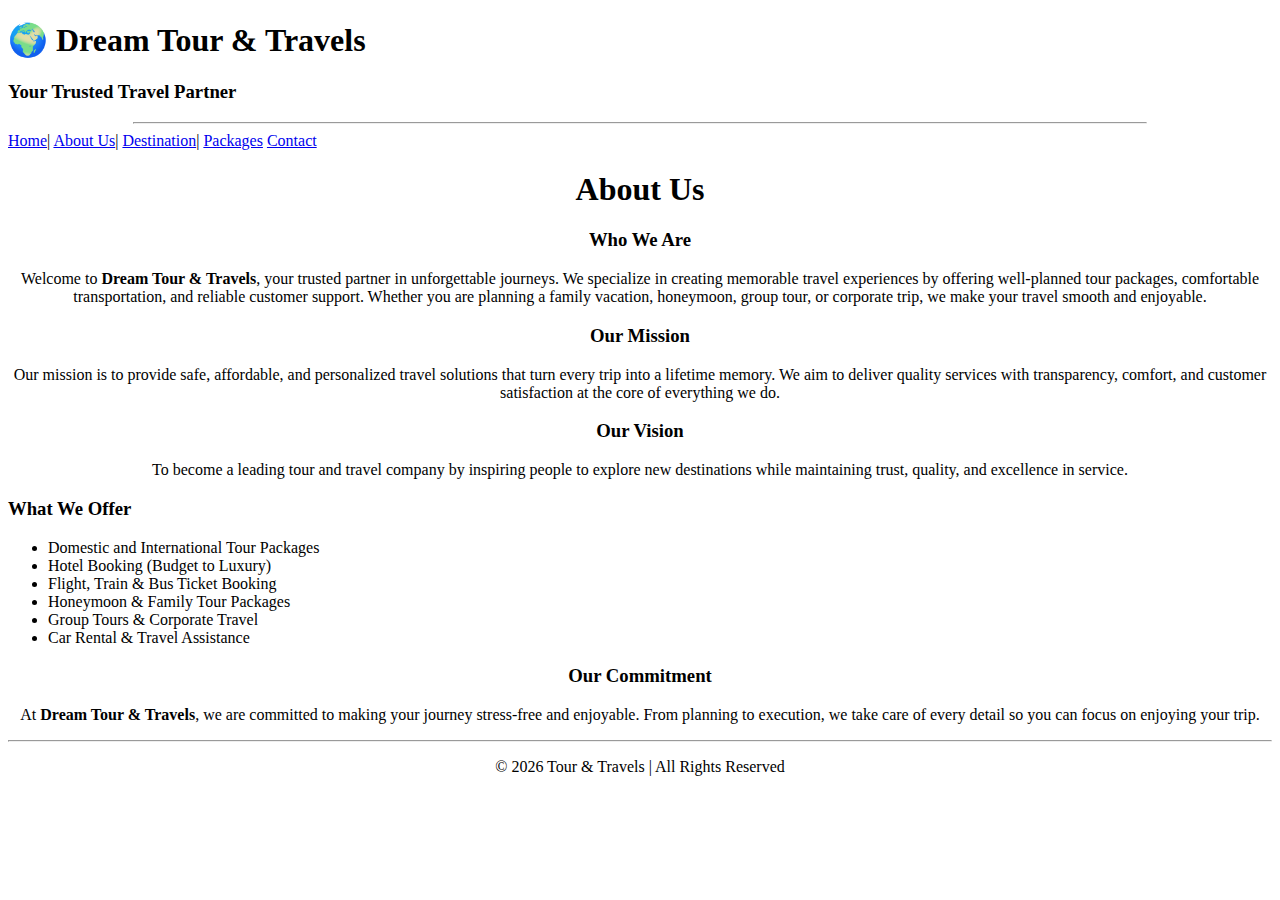
<file: about.html>
<!DOCTYPE html>
<html lang="en">
<head>
    <meta charset="UTF-8">
    <meta name="viewport" content="width=device-width, initial-scale=1.0">
    <title>Document</title>
</head>
<body>
    <!-- Header Start -->

    <h1>🌍 Dream Tour & Travels</h1>
    <h3>Your Trusted Travel Partner</h3>
    <hr width="80%">


    <nav>

        <a href="index.html">Home</a>|
        <a href="about.html">About Us</a>|
        <a href="destination.html">Destination</a>|
        <a href="packages.html">Packages</a>
        <a href="contact.html">Contact</a>
    </nav>

<!-- Header End -->
<center>
    <h1>About Us</h1>
    <h3>Who We Are</h3>
    <p>Welcome to <b>Dream Tour & Travels</b>, your trusted partner in unforgettable journeys. We specialize in creating memorable travel experiences by offering well-planned tour packages, comfortable transportation, and reliable customer support. Whether you are planning a family vacation, honeymoon, group tour, or corporate trip, we make your travel smooth and enjoyable. </p>

    <h3>Our Mission</h3>
    <p>Our mission is to provide safe, affordable, and personalized travel solutions that turn every trip into a lifetime memory. We aim to deliver quality services with transparency, comfort, and customer satisfaction at the core of everything we do.</p>

    <h3>Our Vision</h3>
    <p>To become a leading tour and travel company by inspiring people to explore new destinations while maintaining trust, quality, and excellence in service.</p>
</center>
    <h3>What We Offer</h3>
    <ul>
        <li>Domestic and International Tour Packages</li>
        <li>Hotel Booking (Budget to Luxury)</li>
        <li>Flight, Train & Bus Ticket Booking</li>
        <li>Honeymoon & Family Tour Packages</li>
        <li>Group Tours & Corporate Travel</li>
        <li>Car Rental & Travel Assistance</li>
    </ul>
<center>
    <h3>Our Commitment</h3>
    <p>At <b>Dream Tour & Travels</b>, we are committed to making your journey stress-free and enjoyable. From planning to execution, we take care of every detail so you can focus on enjoying your trip.</p>
    <hr>
    <p align="center">
        © 2026 Tour & Travels | All Rights Reserved
    </p>
</center>


</body>
</html>
</file>
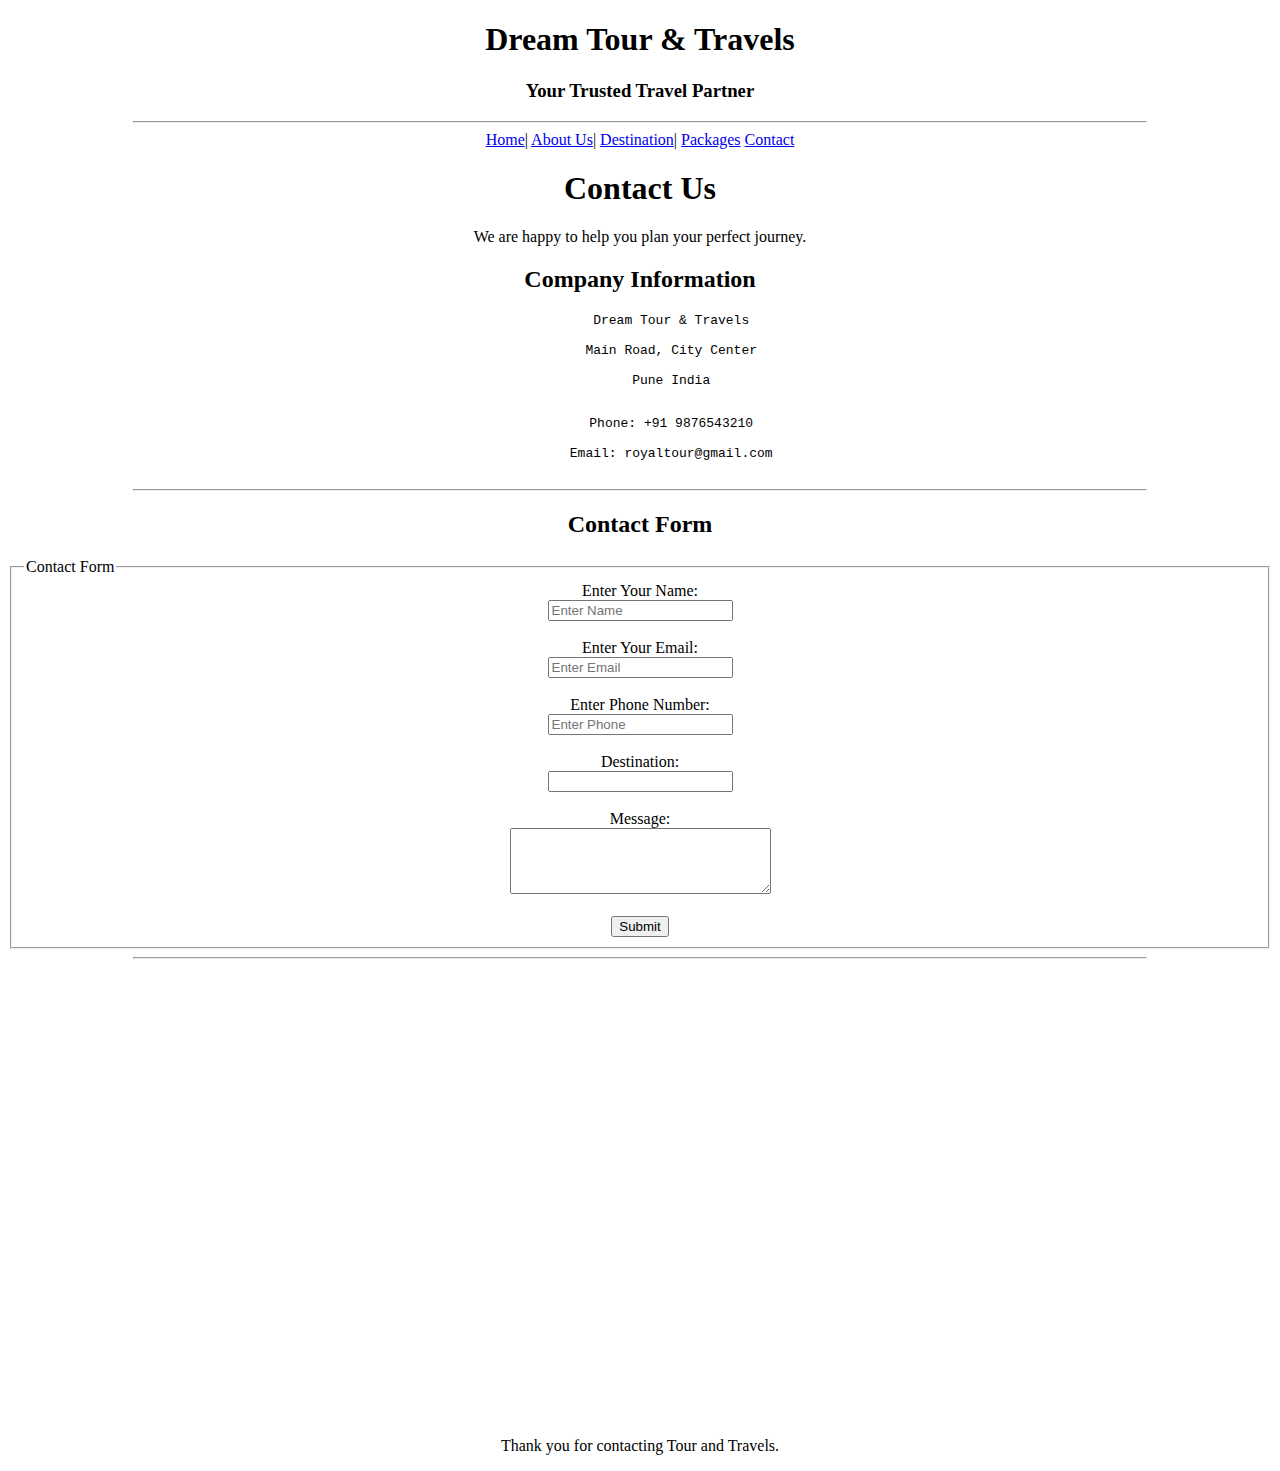
<file: contact.html>
<!DOCTYPE html>
<html lang="en">
<head>
    <meta charset="UTF-8">
    <meta name="viewport" content="width=device-width, initial-scale=1.0">
    <title>Document</title>
</head>
<body>
      <!-- Header Start -->
<center>
    <h1> Dream Tour & Travels</h1>
    <h3>Your Trusted Travel Partner</h3>
    <hr width="80%">
</center>
<center>
    <nav>

        <a href="index.html">Home</a>|
        <a href="about.html">About Us</a>|
        <a href="destination.html">Destination</a>|
        <a href="packages.html">Packages</a>
        <a href="contact.html">Contact</a>
    </nav>
</center>
     <!-- Header End -->

<center>

    <h1>Contact Us</h1>
    <p>We are happy to help you plan your perfect journey.</p>

    <h2>Company Information</h2>
    <pre>
        Dream Tour & Travels<br>
        Main Road, City Center<br>
        Pune India
    </pre>

    <pre>
        Phone: +91 9876543210<br>
        Email: royaltour@gmail.com
    </pre>

    <hr width="80%">

    <h2>Contact Form</h2>
    <fieldset>
        <legend>Contact Form</legend>
        <form>
            <lable>Enter Your Name:</lable><br>
            <input type="text" placeholder="Enter Name"><br><br>
            <lable>Enter Your Email:</lable><br>
            <input type="email" placeholder="Enter Email"><br><br>
            <lable>Enter Phone Number:</lable><br>
            <input type="number" placeholder="Enter Phone"><br><br>
            <label>Destination:</label><br>
            <input type="text" name="destination"><br><br>
            <label>Message:</label><br>
            <textarea rows="4" cols="30"></textarea><br><br>  
            <button>Submit</button>
        </form>
    </fieldset>

   <hr width="80%">

   <iframe src="https://www.google.com/maps/embed?pb=!1m18!1m12!1m3!1d1890.3750447218445!2d73.80145553860858!3d18.630307095621156!2m3!1f0!2f0!3f0!3m2!1i1024!2i768!4f13.1!3m3!1m2!1s0x3bc2b9e61acc72af%3A0x97f1f82cfbe35a0a!2sPCMC%20Metro%20Station!5e0!3m2!1sen!2sin!4v1767678970469!5m2!1sen!2sin" width="600" height="450" style="border:0;" allowfullscreen="" loading="lazy" referrerpolicy="no-referrer-when-downgrade"></iframe>


    <p>Thank you for contacting Tour and Travels.</p>
</center>
</body>
</html>
</file>
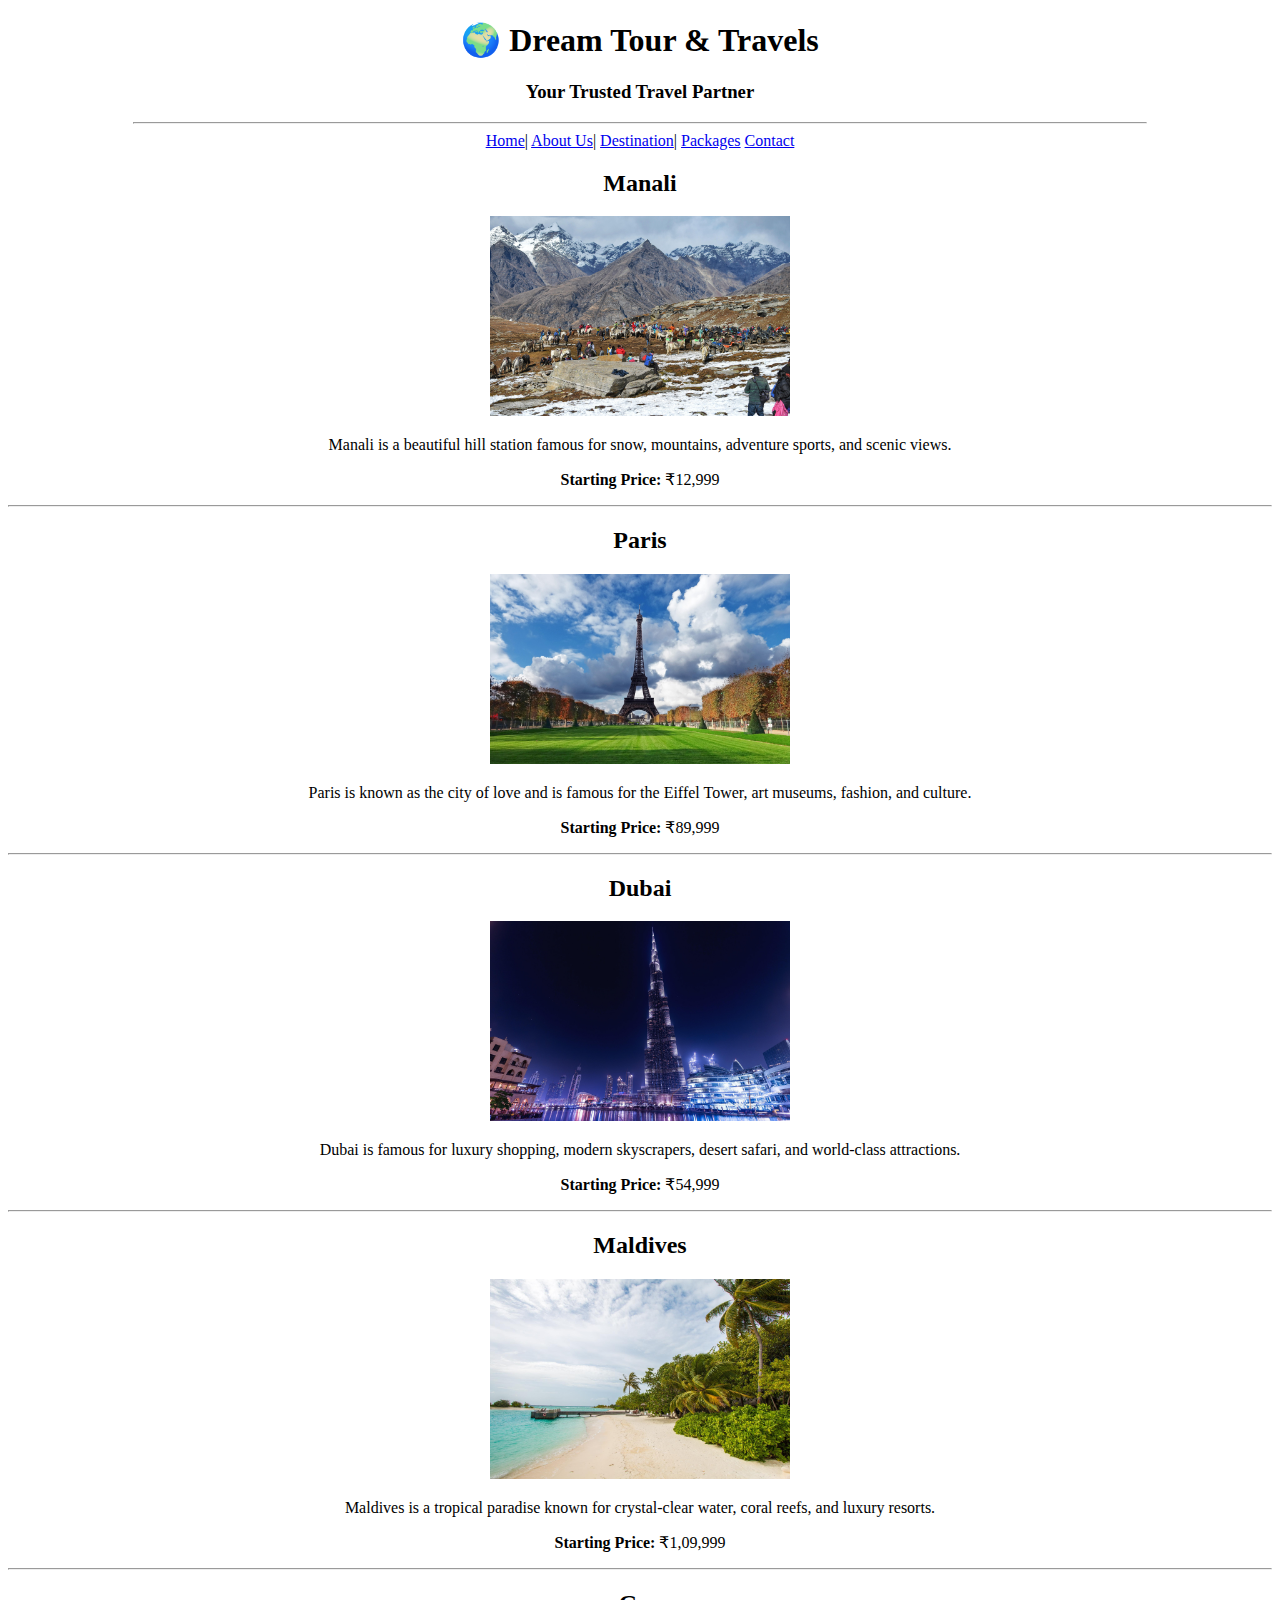
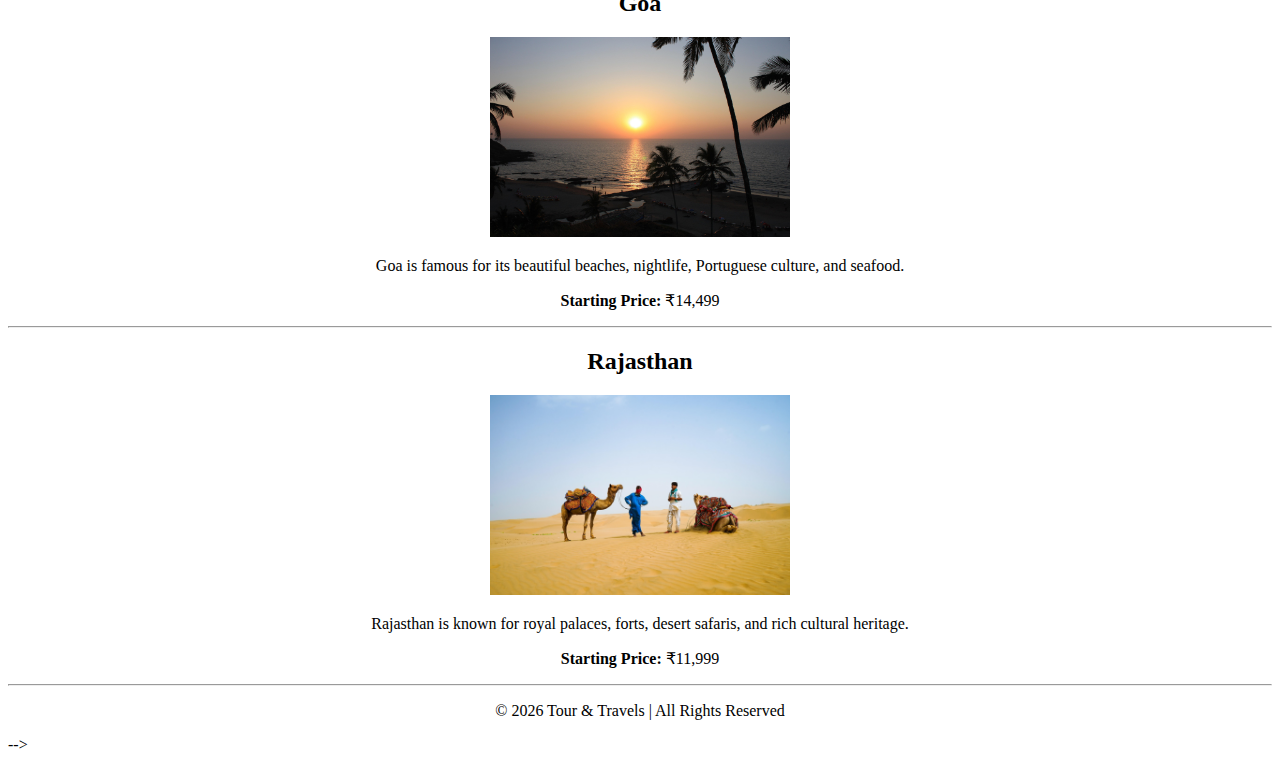
<file: destination.html>
<!DOCTYPE html>
<html lang="en">
<head>
    <meta charset="UTF-8">
    <meta name="viewport" content="width=device-width, initial-scale=1.0">
    <title>Document</title>
</head>
<body>
    <!-- Header Start -->
<center>
    <h1>🌍 Dream Tour & Travels</h1>
    <h3>Your Trusted Travel Partner</h3>
    <hr width="80%">
</center>
<center>
    <nav>

        <a href="index.html">Home</a>|
        <a href="about.html">About Us</a>|
        <a href="destination.html">Destination</a>|
        <a href="packages.html">Packages</a>
        <a href="contact.html">Contact</a>
    </nav>
</center>
<!-- Header End -->

<!-- <center>
    <h2>Popular Destinations</h2>

    <img src="image/Manali.jpg" width="700" height="400">
    <figcaption>Manali</figcaption>

    <img src="image/Paris.jpg" width="700" height="400">
   <figcaption>Paris</figcaption>

    <img src="image/burj-khalifa-2212978_1920.jpg" width="700" height="400">
    <figcaption>Dubai</figcaption>

    <img src="image/Maldiv.jpg" width="700" height="400">
    <figcaption>Maldives</figcaption>

    <img src="image/Goa.jpg" width="700" height="400">
    <figcaption>Goa</figcaption>

    <img src="image/Rajasthan.jpg" width="700" height="400">
    <figcaption>Rajasthan</figcaption>
</center> -->

<center>
        <h2>Manali</h2>
    <img src="image/Manali.jpg" alt="Manali" width="300">
    <p>
        Manali is a beautiful hill station famous for snow, mountains,
        adventure sports, and scenic views.
    </p>
    <p><b>Starting Price:</b> ₹12,999</p>

    <hr>

    <h2>Paris</h2>
    <img src="image/Paris.jpg" alt="Paris" width="300">
    <p>
        Paris is known as the city of love and is famous for the Eiffel Tower,
        art museums, fashion, and culture.
    </p>
    <p><b>Starting Price:</b> ₹89,999</p>

    <hr>

    <h2>Dubai</h2>
    <img src="image/burj-khalifa-2212978_1920.jpg" alt="Dubai" width="300">
    <p>
        Dubai is famous for luxury shopping, modern skyscrapers,
        desert safari, and world-class attractions.
    </p>
    <p><b>Starting Price:</b> ₹54,999</p>

    <hr>

    <h2>Maldives</h2>
    <img src="image/Maldiv.jpg" alt="Maldives" width="300">
    <p>
        Maldives is a tropical paradise known for crystal-clear water,
        coral reefs, and luxury resorts.
    </p>
    <p><b>Starting Price:</b> ₹1,09,999</p>

    <hr>

    <h2>Goa</h2>
    <img src="image/Goa.jpg" alt="Goa" width="300">
    <p>
        Goa is famous for its beautiful beaches, nightlife,
        Portuguese culture, and seafood.
    </p>
    <p><b>Starting Price:</b> ₹14,499</p>

    <hr>

    <h2>Rajasthan</h2>
    <img src="image/Rajasthan.jpg" alt="Rajasthan" width="300">
    <p>
        Rajasthan is known for royal palaces, forts,
        desert safaris, and rich cultural heritage.
    </p>
    <p><b>Starting Price:</b> ₹11,999</p>

    <hr>
    <p align="center">
        © 2026 Tour & Travels | All Rights Reserved
    </p>
</center> -->


</body>
</html>
</file>
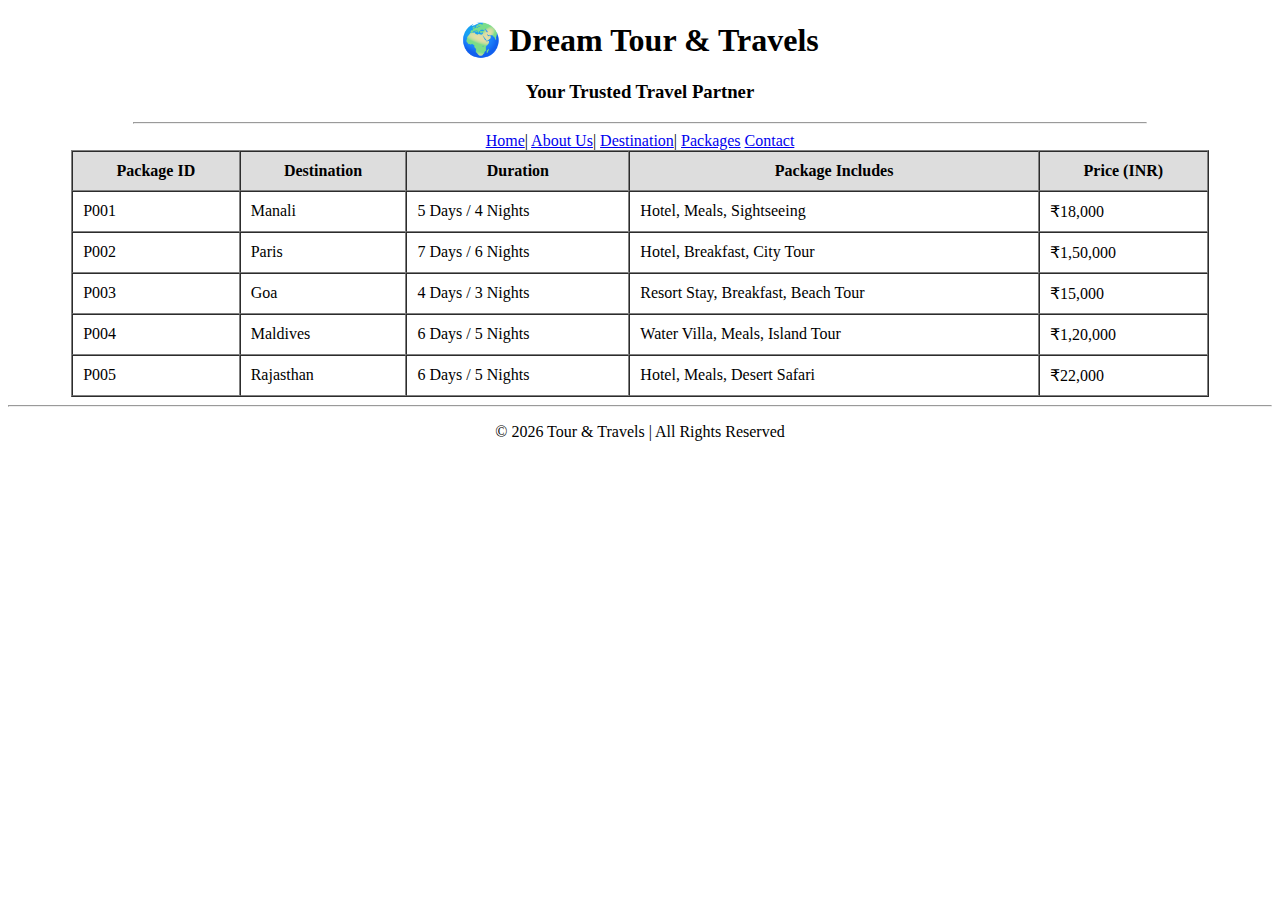
<file: packages.html>
<!DOCTYPE html>
<html lang="en">
<head>
    <meta charset="UTF-8">
    <meta name="viewport" content="width=device-width, initial-scale=1.0">
    <title>Document</title>
</head>
<body>
     <!-- Header Start -->
 <center>
    <h1>🌍 Dream Tour & Travels</h1>
    <h3>Your Trusted Travel Partner</h3>
    <hr width="80%">
</center>
<center>
    <nav>

        <a href="index.html">Home</a>|
        <a href="about.html">About Us</a>|
        <a href="destination.html">Destination</a>|
        <a href="packages.html">Packages</a>
        <a href="contact.html">Contact</a>
    </nav>
</center>
 <!-- Header End -->

<center>
    <table border="1" cellpadding="10" cellspacing="0" align="center" width="90%">
        <tr bgcolor="#dddddd">
            <th>Package ID</th>
            <th>Destination</th>
            <th>Duration</th>
            <th>Package Includes</th>
            <th>Price (INR)</th>
        </tr>

        <tr>
            <td>P001</td>
            <td>Manali</td>
            <td>5 Days / 4 Nights</td>
            <td>Hotel, Meals, Sightseeing</td>
            <td>₹18,000</td>
        </tr>

        <tr>
            <td>P002</td>
            <td>Paris</td>
            <td>7 Days / 6 Nights</td>
            <td>Hotel, Breakfast, City Tour</td>
            <td>₹1,50,000</td>
        </tr>

        <tr>
            <td>P003</td>
            <td>Goa</td>
            <td>4 Days / 3 Nights</td>
            <td>Resort Stay, Breakfast, Beach Tour</td>
            <td>₹15,000</td>
        </tr>

        <tr>
            <td>P004</td>
            <td>Maldives</td>
            <td>6 Days / 5 Nights</td>
            <td>Water Villa, Meals, Island Tour</td>
            <td>₹1,20,000</td>
        </tr>

        <tr>
            <td>P005</td>
            <td>Rajasthan</td>
            <td>6 Days / 5 Nights</td>
            <td>Hotel, Meals, Desert Safari</td>
            <td>₹22,000</td>
        </tr>
    </table>
<hr>
    <p align="center">
        © 2026 Tour & Travels | All Rights Reserved
    </p>
</center>
     



<br>


</body>
</html>
</file>
